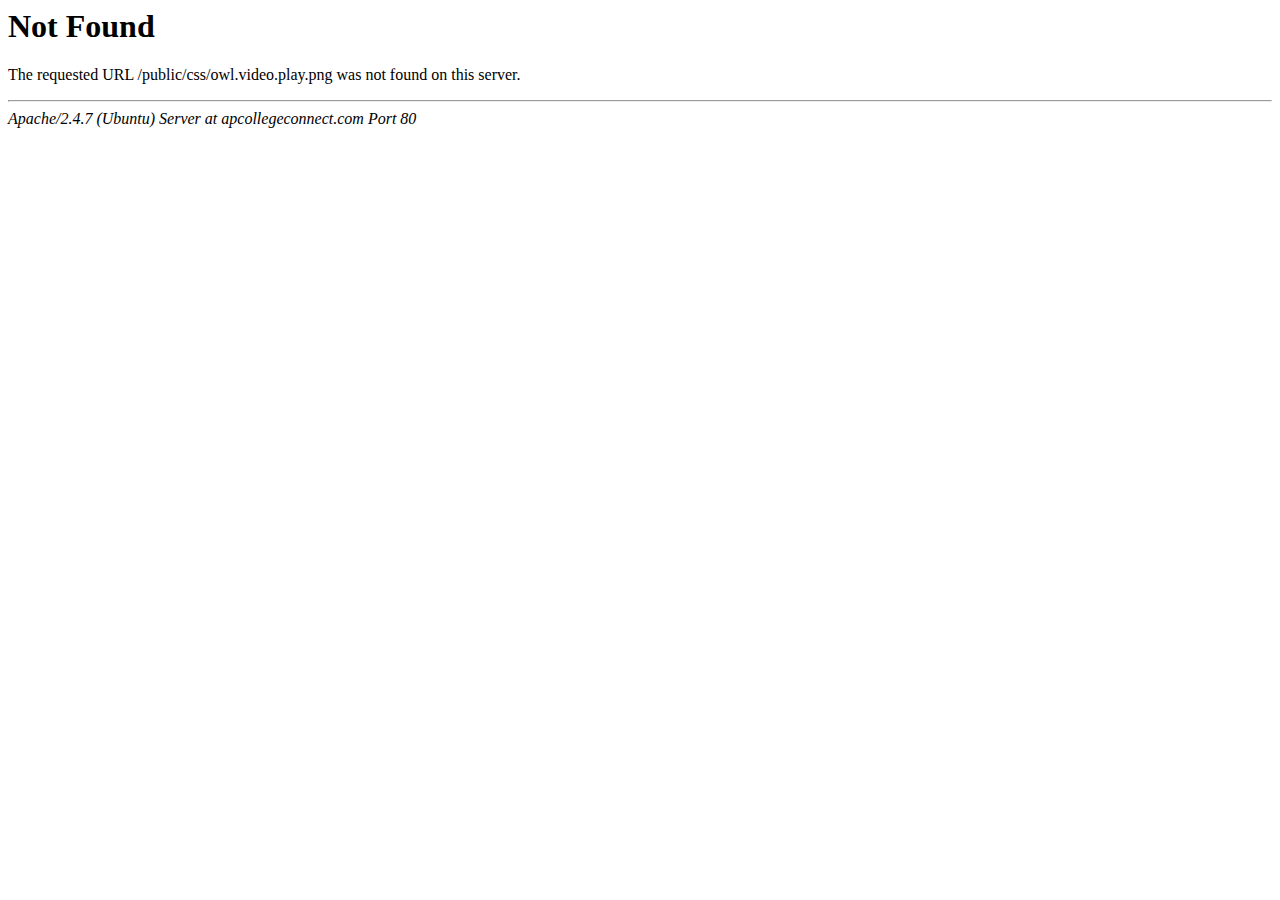
<file: public/css/owl.video.play.html>
<!DOCTYPE HTML PUBLIC "-//IETF//DTD HTML 2.0//EN">
<html><head>
<title>404 Not Found</title>
</head><body>
<h1>Not Found</h1>
<p>The requested URL /public/css/owl.video.play.png was not found on this server.</p>
<hr>
<address>Apache/2.4.7 (Ubuntu) Server at apcollegeconnect.com Port 80</address>
</body></html>
</file>
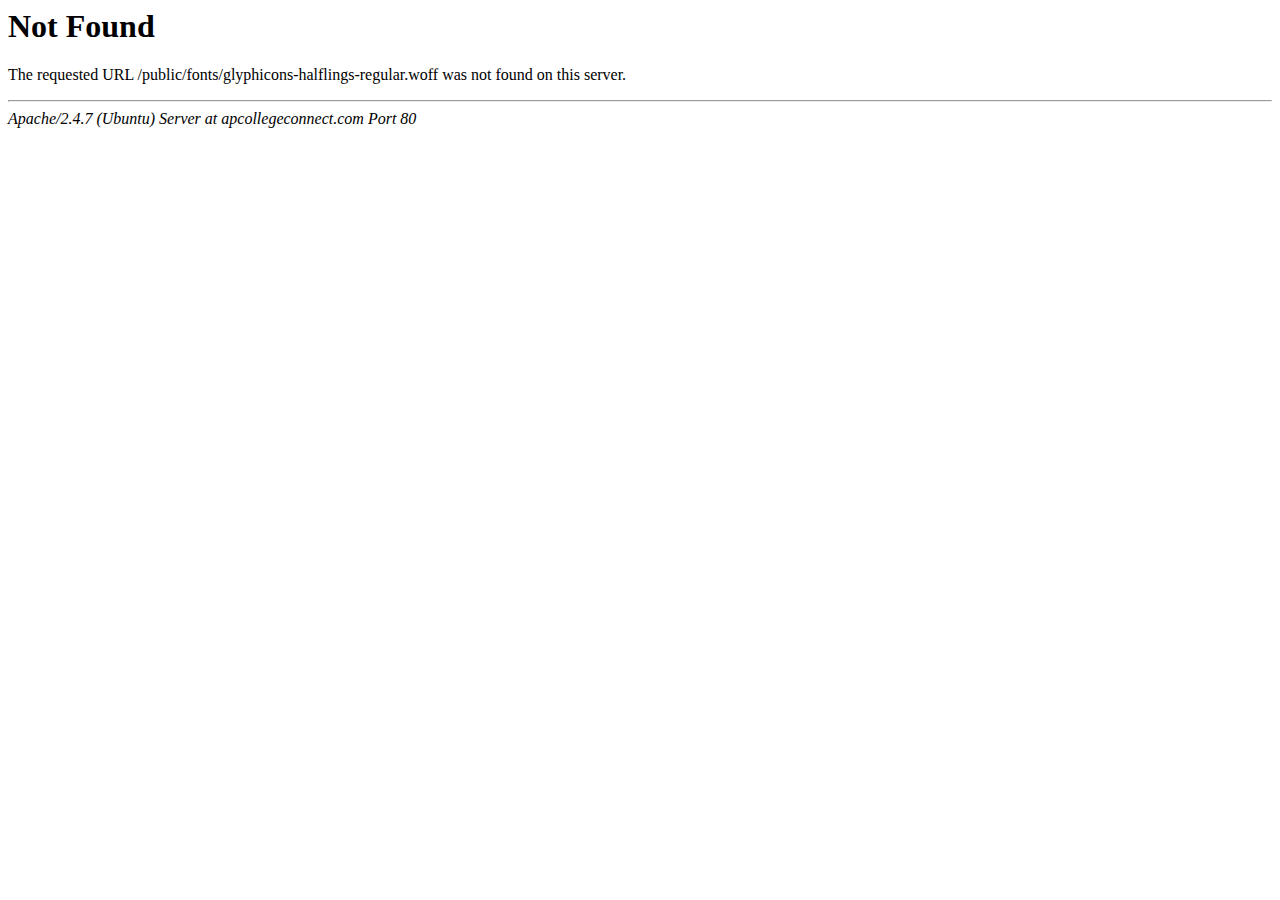
<file: public/fonts/glyphicons-halflings-regular-3.html>
<!DOCTYPE HTML PUBLIC "-//IETF//DTD HTML 2.0//EN">
<html><head>
<title>404 Not Found</title>
</head><body>
<h1>Not Found</h1>
<p>The requested URL /public/fonts/glyphicons-halflings-regular.woff was not found on this server.</p>
<hr>
<address>Apache/2.4.7 (Ubuntu) Server at apcollegeconnect.com Port 80</address>
</body></html>
</file>
